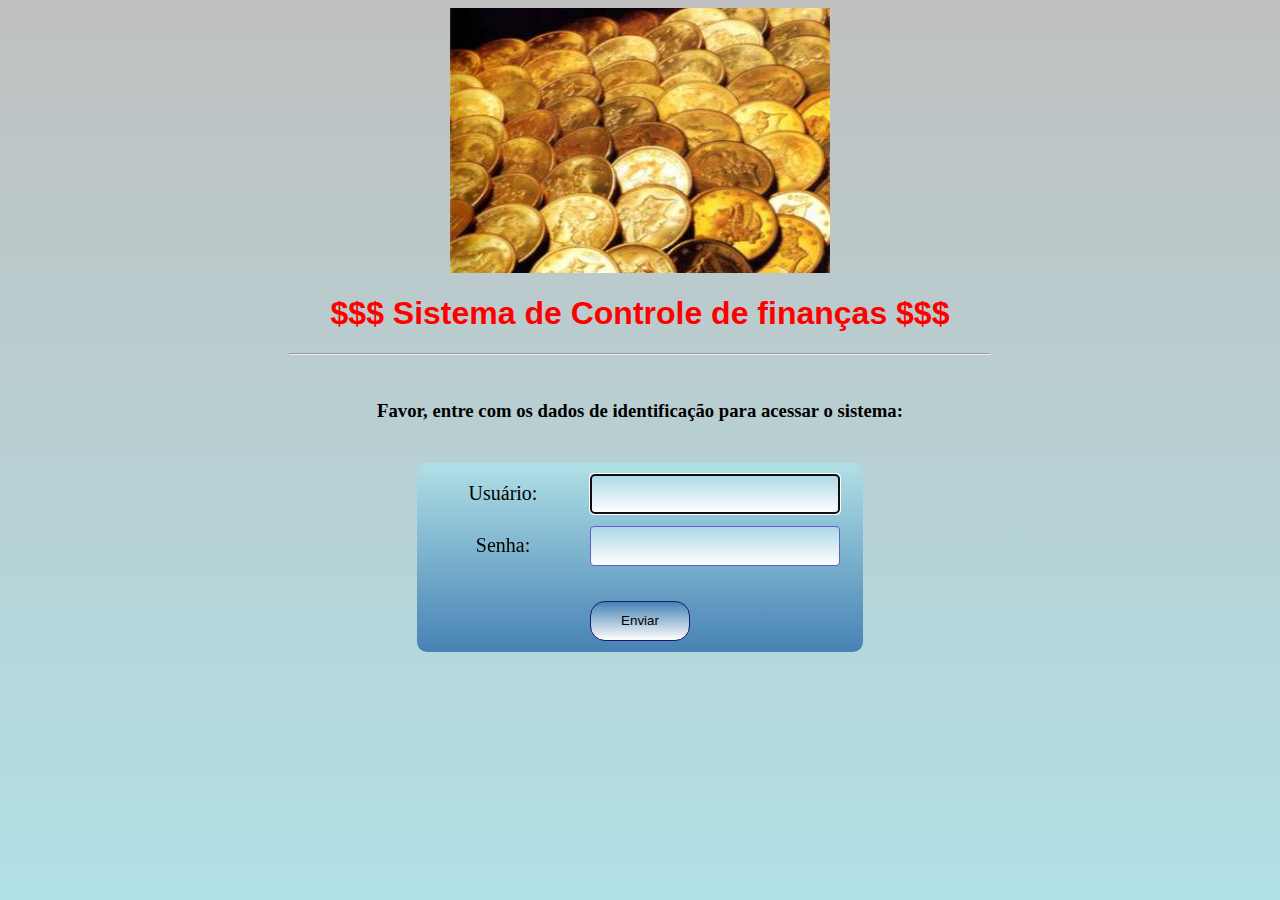
<file: index.html>
<html>
	<head>
		<meta charset='UTF-8' lang = "pt-br">
		<title>Controle de Finanças</title>
		<link href="css/style.css" rel="stylesheet">
		<!-- <link rel="stylesheet" type="text/css" href="css/style.css"> -->
	</head>
	<body>
		
		<form method="POST" action="login.php">
			<center>
				<img src="images/ouro.jpg" width="30%" height="30%"/>
				<h1>$$$ Sistema de Controle de finanças $$$</h1>
				<hr width="700px"/> <br>
				<h3>Favor, entre com os dados de identificação para acessar o sistema: <br><br></h3>
				<table>
					<tr>
						<td 
							width="150px"><center>Usuário:</center> 
						</td>
						<td width="200px">
							<input type="text" name="username" size="20" autofocus>
						</td>
					</tr>
					<tr>
						<td 
							width="150px"><center>Senha:</center>
						</td>
						<td width="200px">
							<input type="password" name="password" size="20">
						</td>
					</tr>
					<tr>
						<td></td>
						<td>
							<br/><input type="submit" class="hovering" value="Enviar">
						</td>
						<td></td>
					</tr>
				</table>
			</center>
		</form>
	</body>
</html>
</file>
<file: css/style.css>
body 
{
	background-color: #B0E0E6;
	background-image: linear-gradient(to bottom,#C0C0C0,#B0E0E6);
	font-family: cursive;
}

table 
{
	border-spacing: 10;
	border: 0px;
	font-family: cursive;
	font-size: 20px;
	background: #4682B4;
	background-image: linear-gradient(to bottom,#B0E0E6,#4682B4);
	border-radius: 10px;
}

table.titulos
{
	border-spacing: 10;
	border: 0px;
	font-family: cursive;
	font-size: 20px;
	background: #4682B4;
	background-image: linear-gradient(to bottom,#87CEEB,#6A5ACD);
	border-radius: 10px;
}

table.fundo
{
	border-spacing: 10;
	border: 0px;
	background: #A9A9A9;
	/*background-image: linear-gradient(to bottom,#87CEEB,#6A5ACD);*/
	border-radius: 10px;
}

fieldset
{
	background-image: linear-gradient(to bottom,#87CEEB,#6A5ACD);
	border: 0px;
	border-radius: 10px;
}

hr
{
	background-color: #191970;
	color: #191970;
}

h1
{
	color: red;
	font-family: sans-serif;
	font-style: inherit;
	text-transform: inherit;
	border-radius: 100px;
}

input[type=button] {  
    background: linear-gradient(#4682B4, white);
    width: 100px;
    height: 40px;
    border: 1px solid #191970; 
    border-radius: 15px; 
} 

input[type=submit] {  
    background: linear-gradient(#4682B4, white);
    width: 100px;
    height: 40px;
    border: 1px solid #191970; 
    border-radius: 15px; 
} 

input[type=password] {  
    background: linear-gradient(#ADD8E6,white);
    height: 40px;
    width: 250px;
    border: 1px solid #6A5ACD;  
    border-radius: 4px;	
} 

input[type=text] {  
    background: linear-gradient(#ADD8E6,white);
    height: 40px;
    width: 250px;
    border: 1px solid #6A5ACD;  
    border-radius: 4px;	
}  

input[type=reset]
{
	background: linear-gradient(#4682B4, white);
    width: 100px;
    height: 40px;
    border: 1px solid #191970; 
    border-radius: 15px; 
}

img.tema 
{
	border-radius: 100px;
}

input.hovering:hover { 
	background: #4682B4; 
}

fieldset.fieldtitulo
{
	text-align:center;
	border: 1px solid blue;
	background-size: 30%;
	width: 50%;
}

fieldset.field
{
	background-size: 100%;
	background: #191970;
	width: 50%;
}

b
{
	font-size: 20px;
	font-family: Arial;
	color: red;
}

b.total
{
	font-size: 20px;
	font-family: Arial black;
	color: blue;
}

b.fieldtitulo
{
	text-align: center;
	font-size: 30px;
	color: #191970;
	font-family: cursive;
}

b.receitas
{
	font-size: 20px;
	font-family: Arial;
	color: #00FF00;
}

b.despesas
{
	font-size: 20px;
	font-family: Arial;
	color: red;
}

th
{
	font-family: Arial;
	font-size: 12px;
	color: blue;
}

b.saldo
{
	text-align: center;
	font-size: 20px;
	font-family: Arial black;
	color: #D3D3D3;

}

option
{
	font-size: 16px;
	font-family: Arial;
	text-align: center;
	width: 120px;
	height: 30px;
	border-radius: 10px;
}

select
{
	font-size: 16px;
	font-family: Arial;
	text-align: center;
	width: 120px;
	height: 30px;
	border-radius: 10px;
}

textarea
{
	resize: none;
	border-radius: 4px;
	background: linear-gradient(#ADD8E6,white);
	border: 1px solid #6A5ACD;
}

#principalId
{
	border-radius: 10px;
}
</file>
